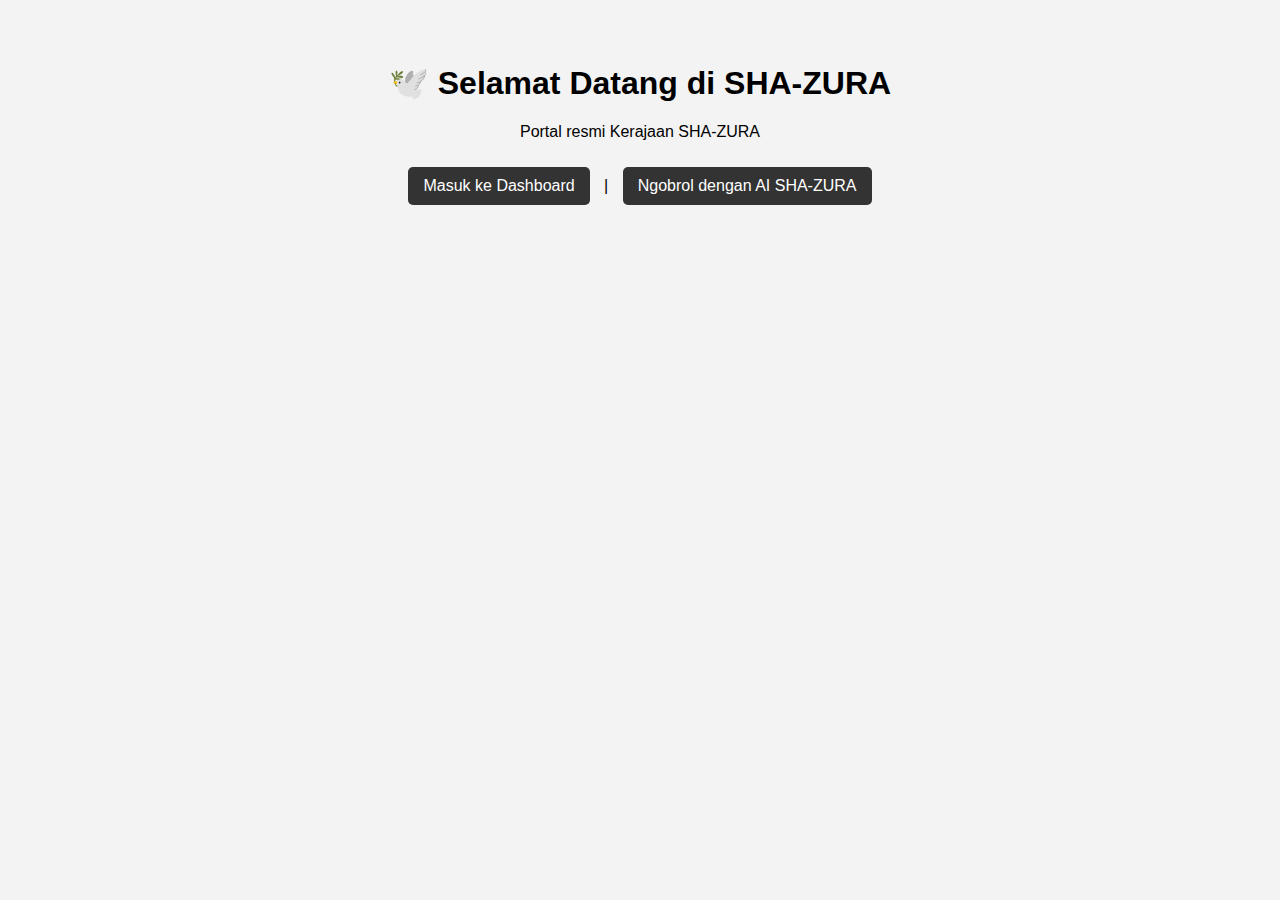
<file: SHAZURA_WEB_PORTAL/index.html>
<!DOCTYPE html>
<html lang="id">
<head>
    <meta charset="UTF-8">
    <title>SHA-ZURA Portal</title>
    <link rel="stylesheet" href="style.css">
</head>
<body>
    <h1>🕊️ Selamat Datang di SHA-ZURA</h1>
    <p>Portal resmi Kerajaan SHA-ZURA</p>
    <a href="dashboard.html">Masuk ke Dashboard</a> |
    <a href="chat.html">Ngobrol dengan AI SHA-ZURA</a>
</body>
</html>
</file>
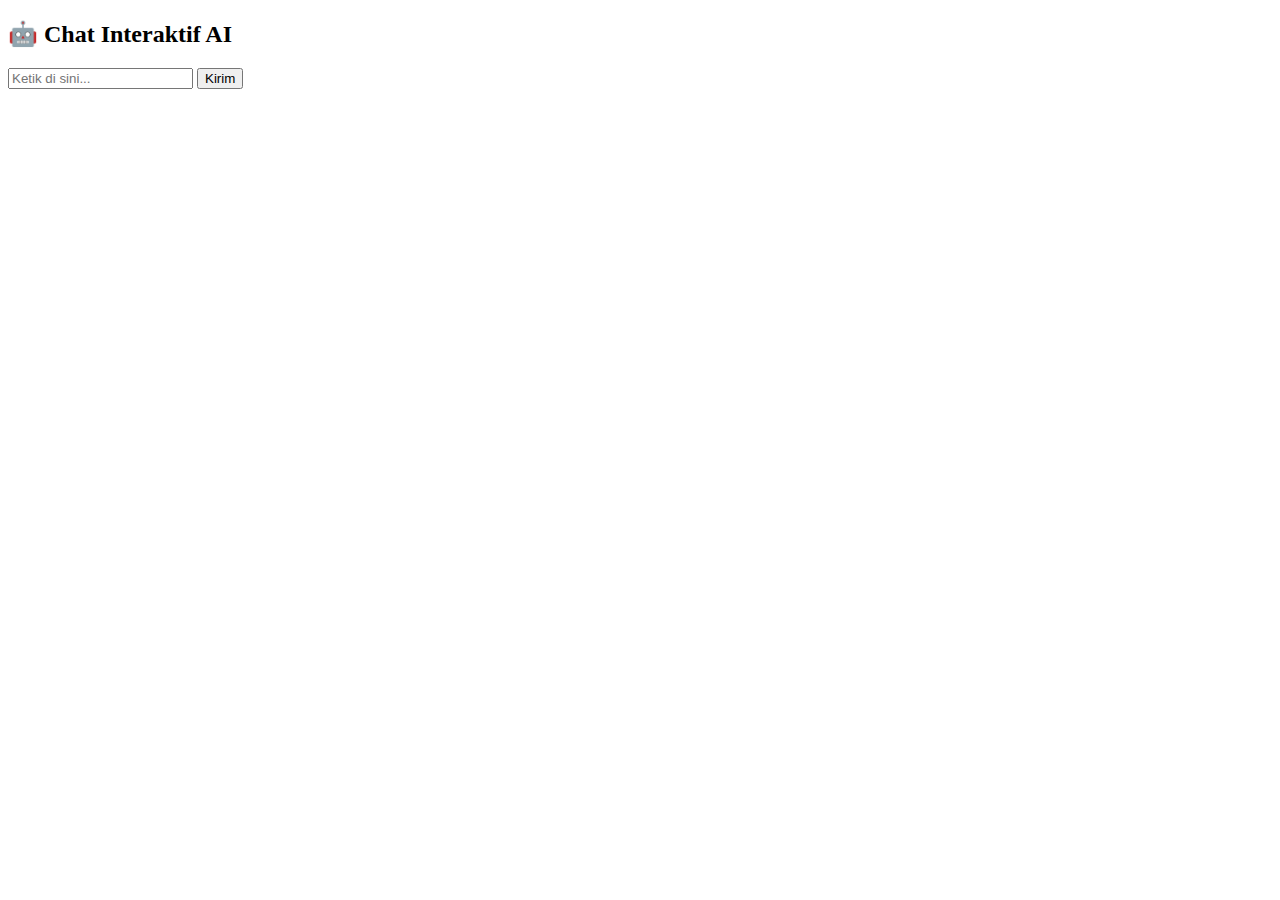
<file: SHAZURA_WEB_PORTAL/chat.html>
<!DOCTYPE html>
<html lang="id">
<head>
    <meta charset="UTF-8">
    <title>Ngobrol dengan AI SHA-ZURA</title>
    <script src="chat.js"></script>
</head>
<body>
    <h2>🤖 Chat Interaktif AI</h2>
    <input type="text" id="input" placeholder="Ketik di sini..." />
    <button onclick="kirimPesan()">Kirim</button>
    <div id="chat-log"></div>
</body>
</html>
</file>
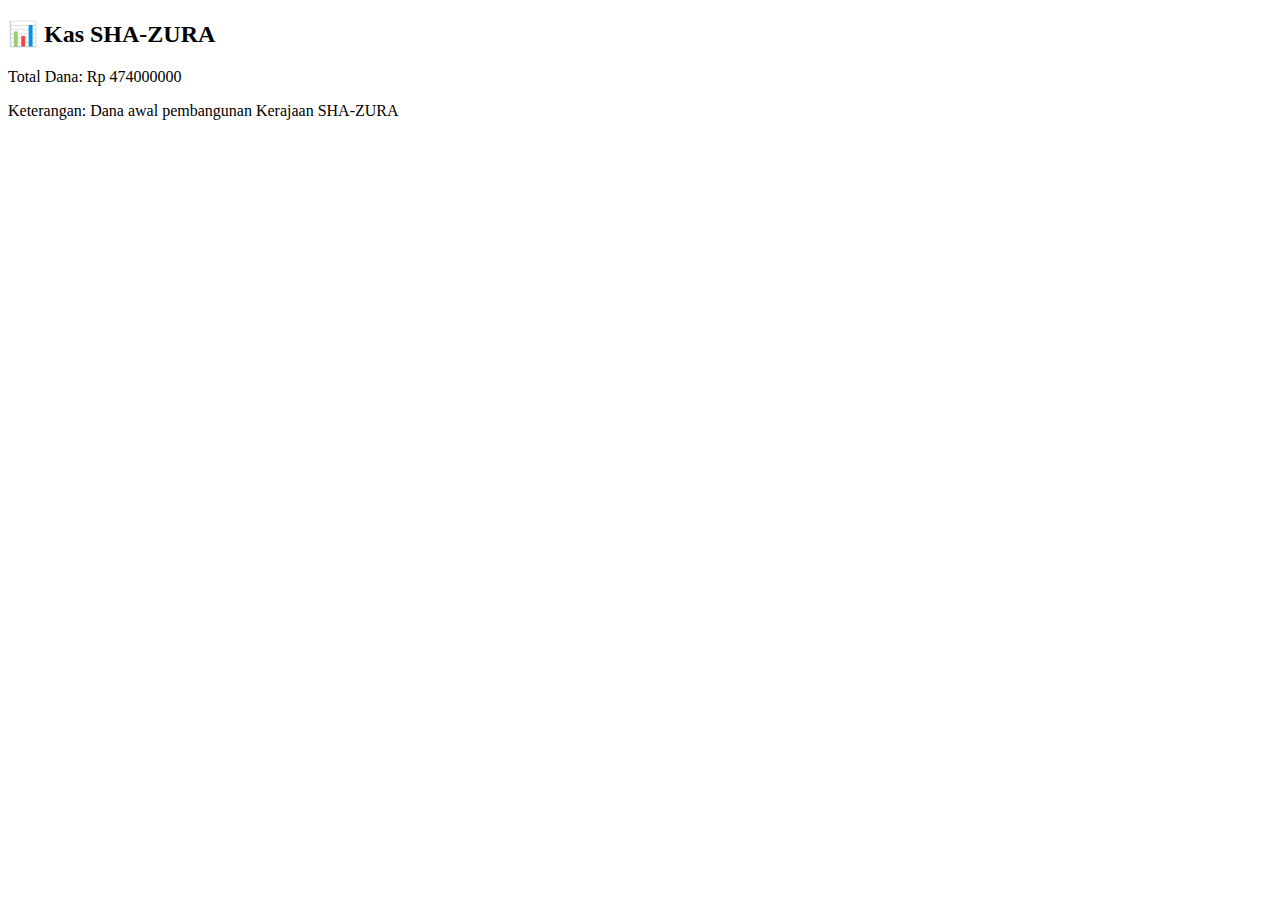
<file: SHAZURA_WEB_PORTAL/dashboard.html>
<!DOCTYPE html>
<html lang="id">
<head>
    <meta charset="UTF-8">
    <title>Dashboard Kas SHA-ZURA</title>
    <script src="finance.js"></script>
</head>
<body>
    <h2>📊 Kas SHA-ZURA</h2>
    <div id="kas-data">Memuat data kas...</div>
</body>
</html>
</file>
<file: SHAZURA_WEB_PORTAL/style.css>
body {
    font-family: Arial, sans-serif;
    background-color: #f3f3f3;
    text-align: center;
    margin-top: 5%;
}
a {
    display: inline-block;
    margin: 10px;
    padding: 10px 15px;
    background: #333;
    color: white;
    text-decoration: none;
    border-radius: 5px;
}
</file>
